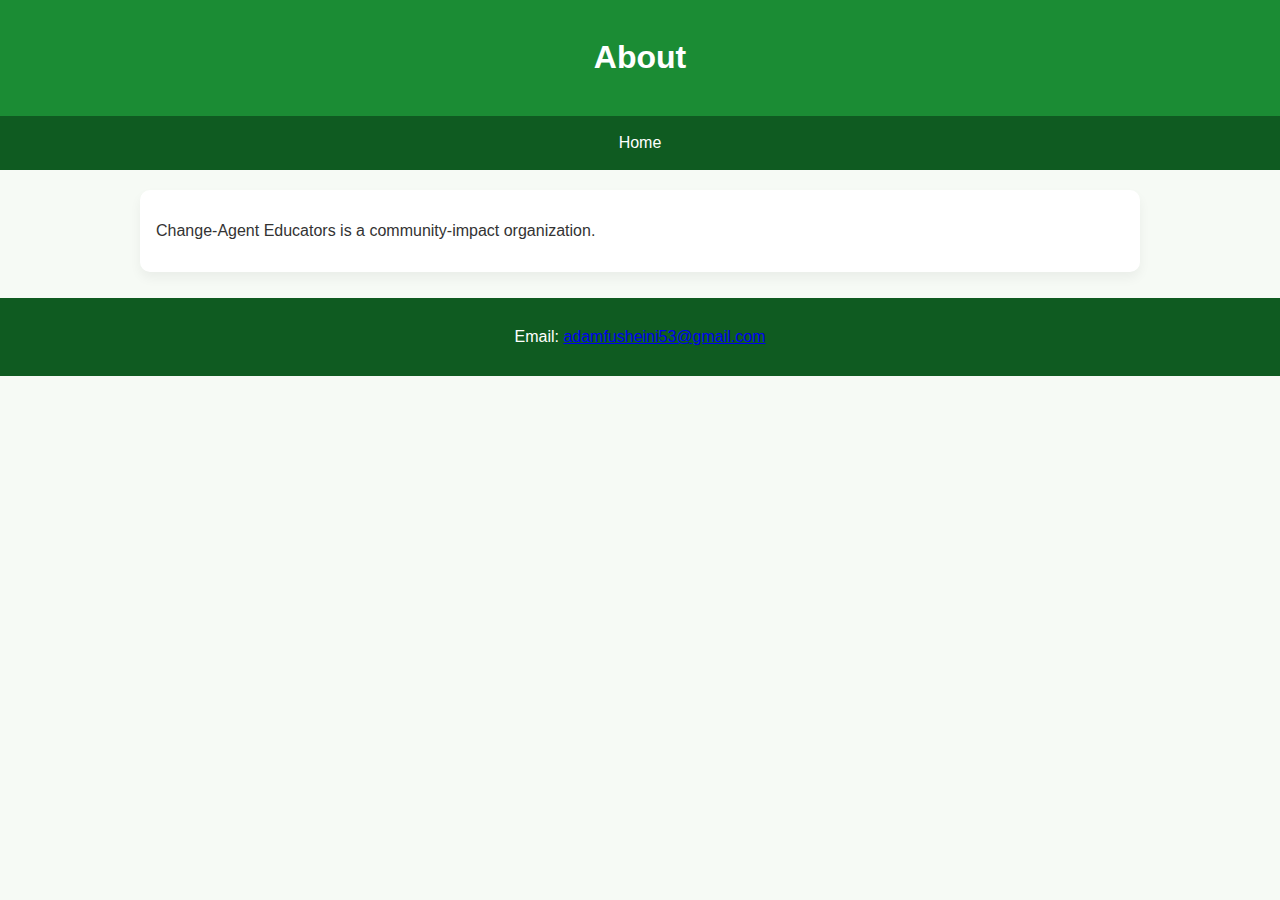
<file: about.html>
<!doctype html><html><head><meta charset='utf-8'/><link rel='icon' href='assets/logo.png'/><title>About Us</title><link rel='stylesheet' href='style.css'/></head><body><header><h1>About</h1></header><nav><a href='index.html'>Home</a></nav><main class='container'><section class='hero card'><p>Change-Agent Educators is a community-impact organization.</p></section></main><footer><p>Email: <a href='mailto:adamfusheini53@gmail.com'>adamfusheini53@gmail.com</a></p></footer><script src='script.js'></script></body></html>
</file>
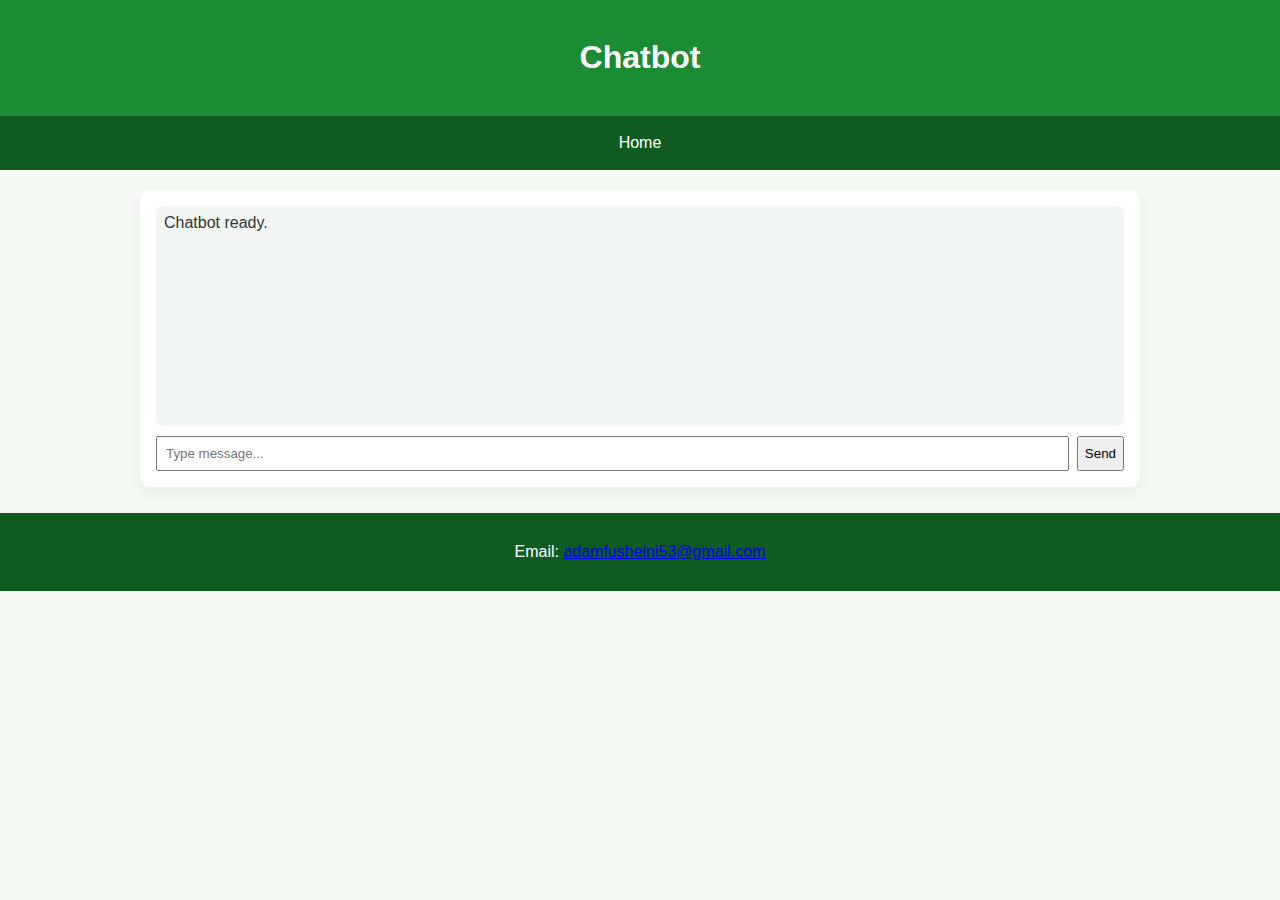
<file: chatbot.html>
<!doctype html><html><head><meta charset='utf-8'/><link rel='icon' href='assets/logo.png'/><title>Chatbot</title><link rel='stylesheet' href='style.css'/></head><body><header><h1>Chatbot</h1></header><nav><a href='index.html'>Home</a></nav><main class='container'><section class='hero card'><div id='chat-log' style='height:220px;overflow:auto;background:#f3f7f3;padding:8px;border-radius:6px'>Chatbot ready.</div><div style='display:flex;gap:8px;margin-top:10px'><input id='chat-input' placeholder='Type message...' style='flex:1;padding:8px'/><button onclick='sendMessage()'>Send</button></div></section></main><footer><p>Email: <a href='mailto:adamfusheini53@gmail.com'>adamfusheini53@gmail.com</a></p></footer><script src='script.js'></script><script>function sendMessage(){const i=document.getElementById('chat-input');const log=document.getElementById('chat-log');if(!i.value.trim())return;log.innerHTML+='<div><strong>You:</strong> '+i.value+'</div>';let reply='Thanks — we will respond soon.';if(i.value.toLowerCase().includes('mission')) reply='Our mission is to empower individuals and communities.';log.innerHTML+='<div><strong>Bot:</strong> '+reply+'</div>';log.scrollTop=log.scrollHeight;i.value='';}</script></body></html>
</file>
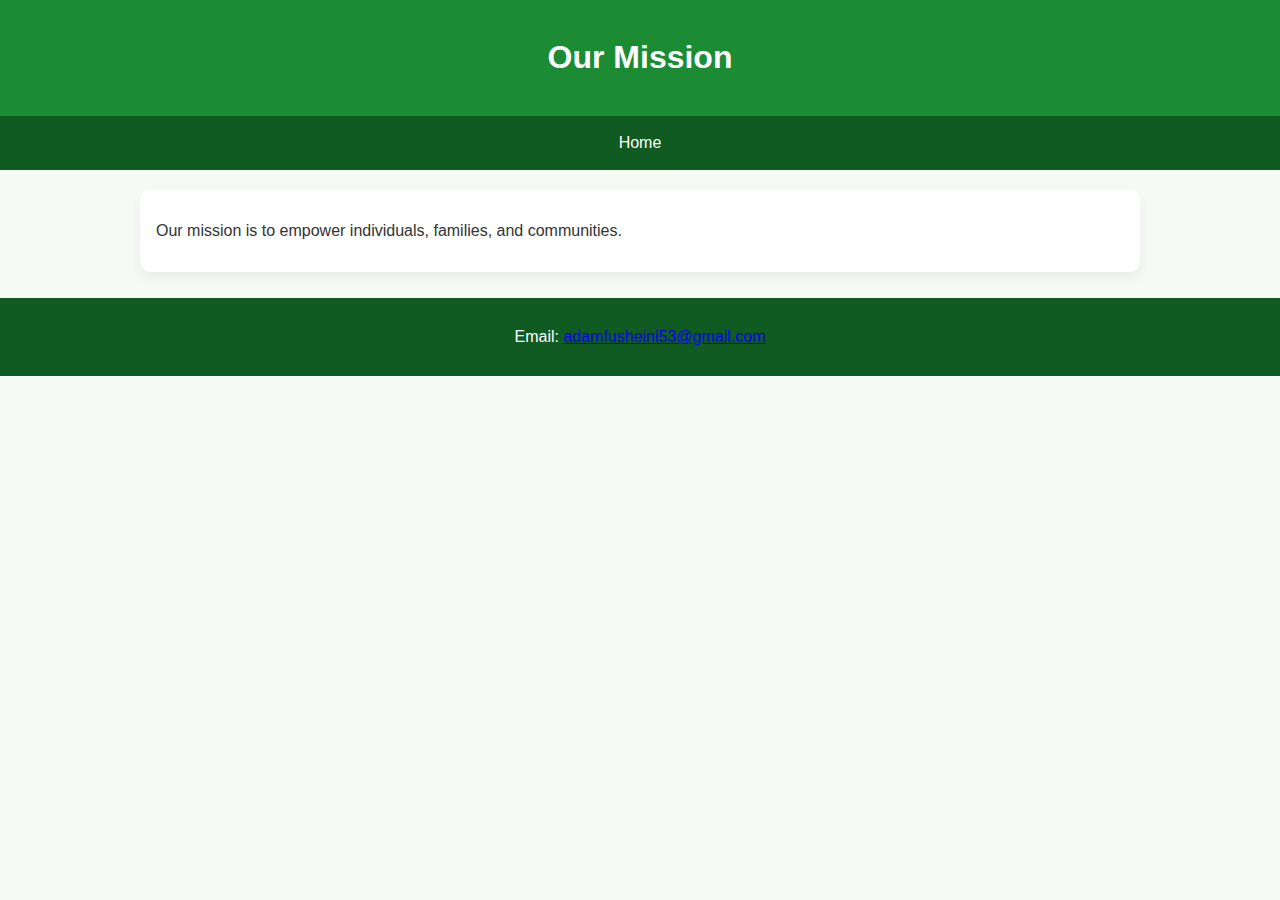
<file: mission.html>
<!doctype html><html><head><meta charset='utf-8'/><link rel='icon' href='assets/logo.png'/><title>Mission & Vision</title><link rel='stylesheet' href='style.css'/></head><body><header><h1 data-i18n='mission_heading'>Our Mission</h1></header><nav><a href='index.html'>Home</a></nav><main class='container'><section class='hero card'><p>Our mission is to empower individuals, families, and communities.</p></section></main><footer><p>Email: <a href='mailto:adamfusheini53@gmail.com'>adamfusheini53@gmail.com</a></p></footer><script src='script.js'></script></body></html>
</file>
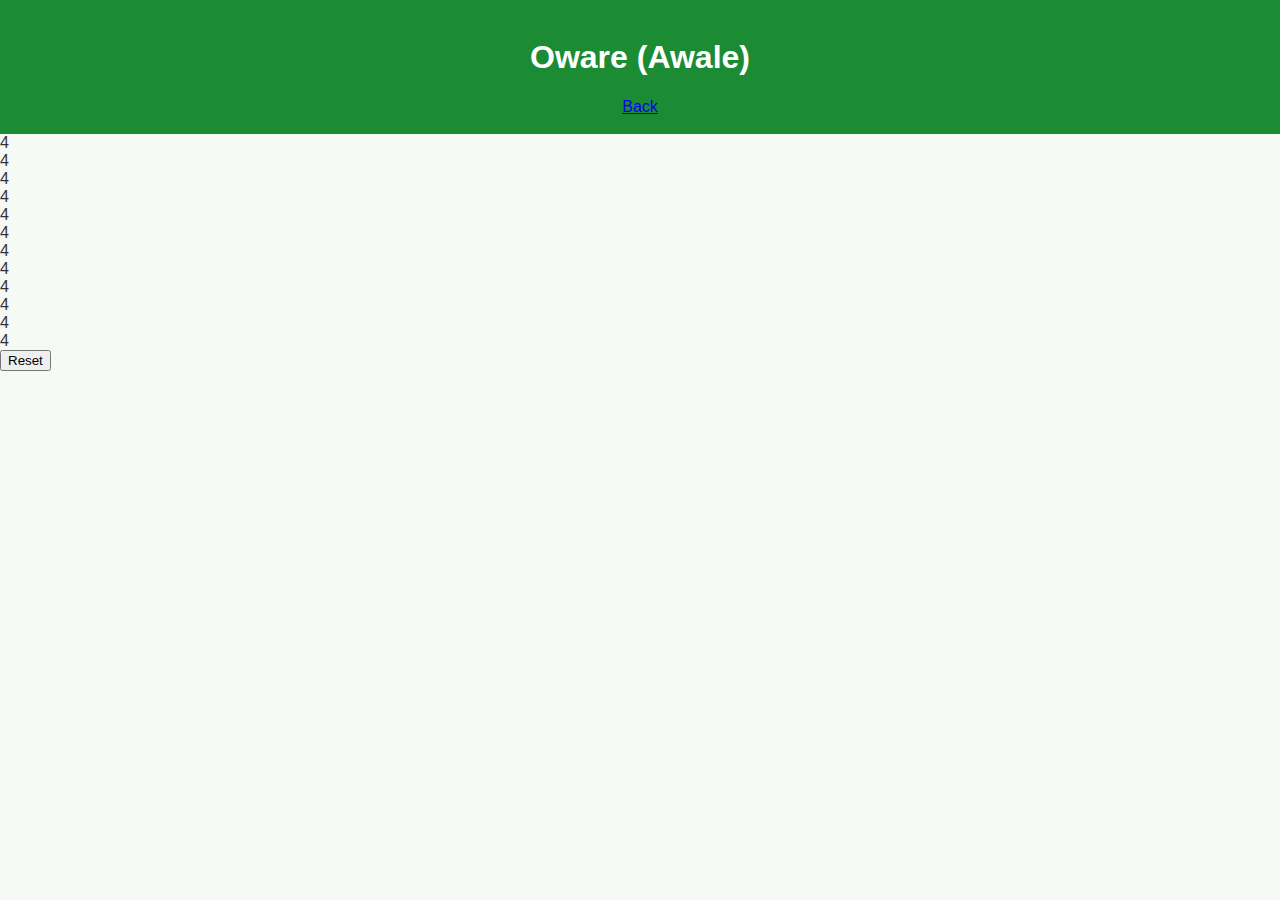
<file: oware.html>
<!doctype html><html><head><meta charset='utf-8'/><link rel='icon' href='../assets/logo.png'/><title>Oware</title><link rel='stylesheet' href='../style.css'/></head><body><header><h1>Oware (Awale)</h1><a href='../index.html'>Back</a></header><main class='container'><div id='oware-board'></div><button id='oware-reset'>Reset</button></main><script src='oware.js'></script></body></html>
</file>
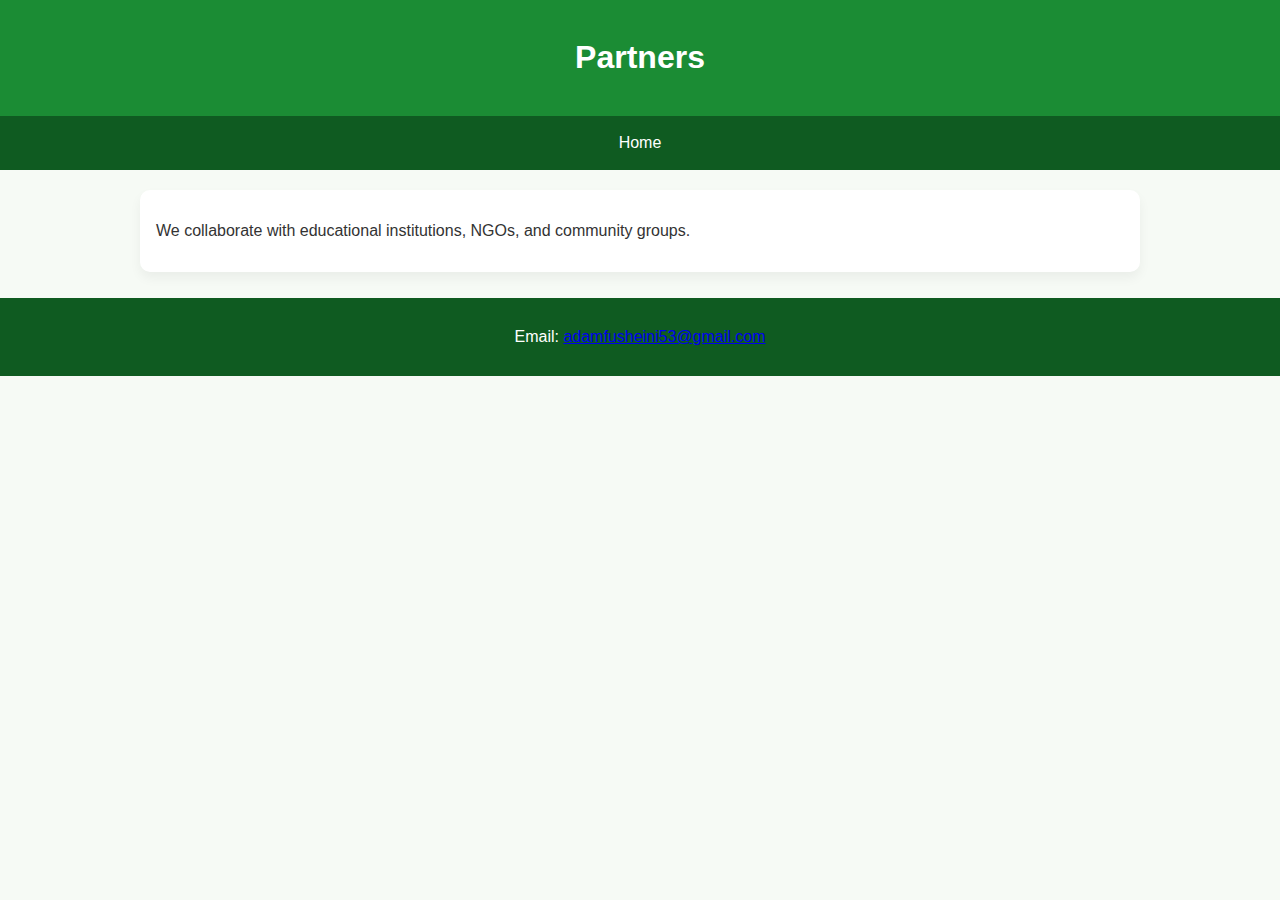
<file: partners.html>
<!doctype html><html><head><meta charset='utf-8'/><link rel='icon' href='assets/logo.png'/><title>Partners</title><link rel='stylesheet' href='style.css'/></head><body><header><h1>Partners</h1></header><nav><a href='index.html'>Home</a></nav><main class='container'><section class='hero card'><p>We collaborate with educational institutions, NGOs, and community groups.</p></section></main><footer><p>Email: <a href='mailto:adamfusheini53@gmail.com'>adamfusheini53@gmail.com</a></p></footer><script src='script.js'></script></body></html>
</file>
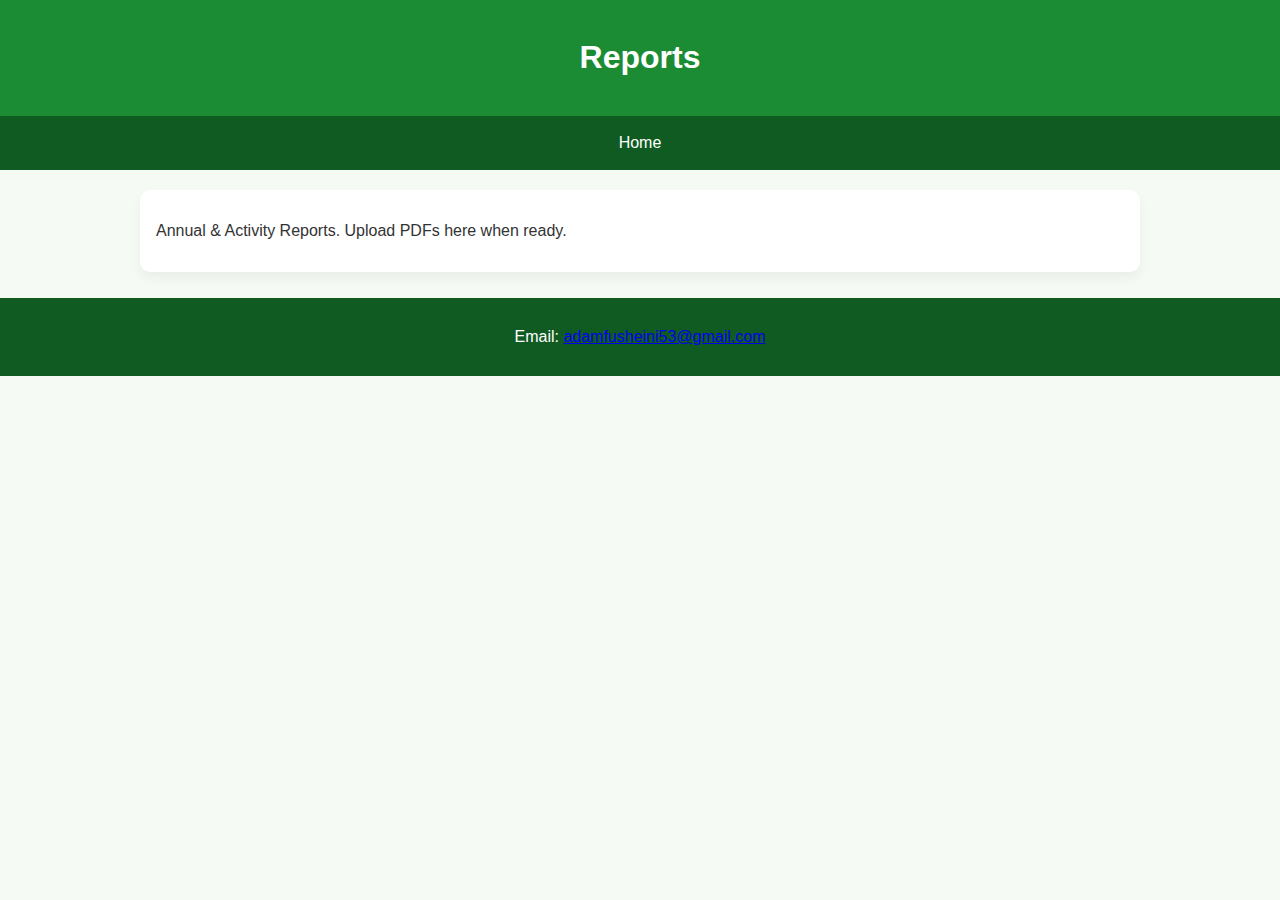
<file: reports.html>
<!doctype html><html><head><meta charset='utf-8'/><link rel='icon' href='assets/logo.png'/><title>Reports</title><link rel='stylesheet' href='style.css'/></head><body><header><h1>Reports</h1></header><nav><a href='index.html'>Home</a></nav><main class='container'><section class='hero card'><p>Annual & Activity Reports. Upload PDFs here when ready.</p></section></main><footer><p>Email: <a href='mailto:adamfusheini53@gmail.com'>adamfusheini53@gmail.com</a></p></footer><script src='script.js'></script></body></html>
</file>
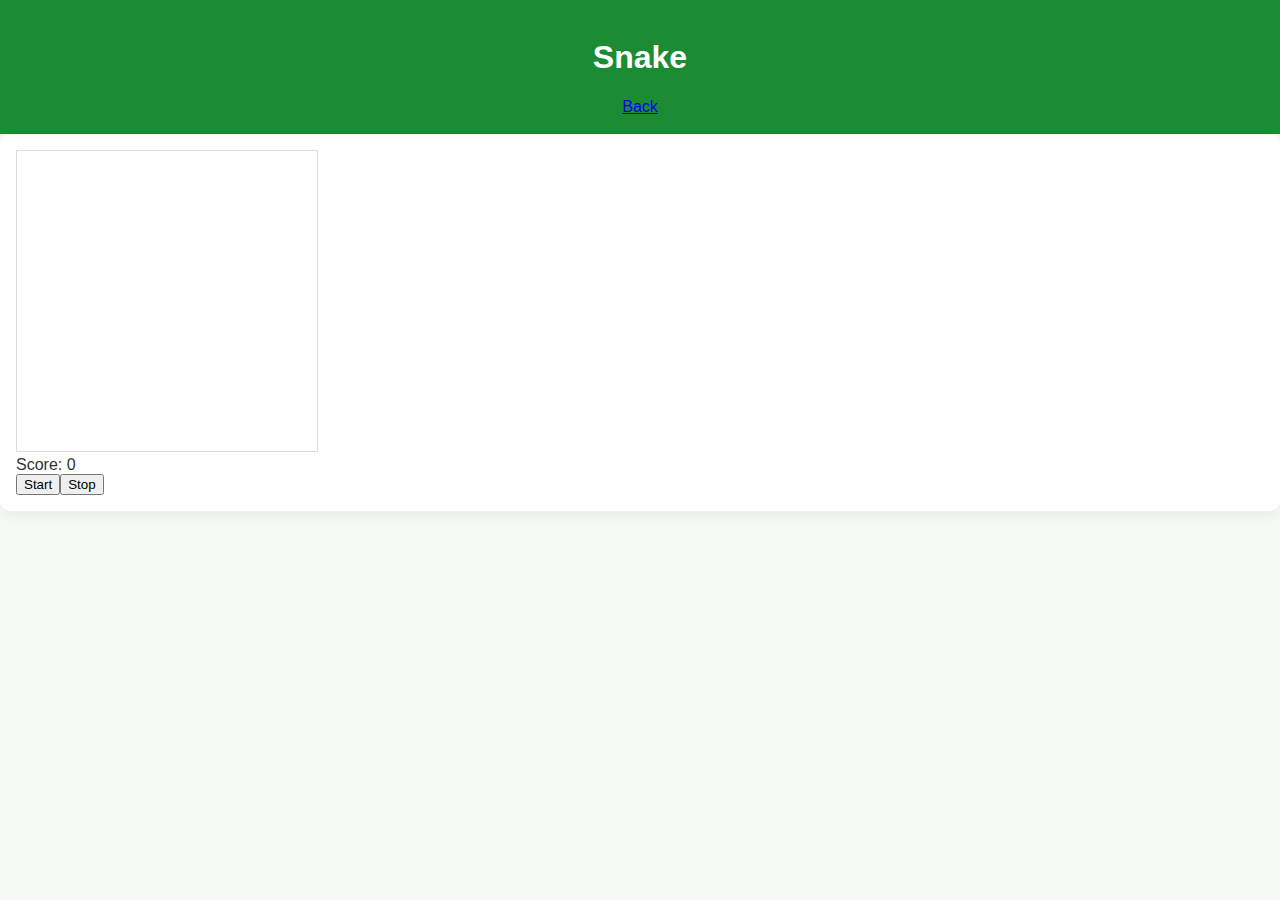
<file: snake.html>
<!doctype html><html><head><meta charset='utf-8'/><link rel='icon' href='../assets/logo.png'/><title>Snake</title><link rel='stylesheet' href='../style.css'/></head><body><header><h1>Snake</h1><a href='../index.html'>Back</a></header><main class='container card'><canvas id='snake-canvas' width='300' height='300' style='border:1px solid #ddd'></canvas><div id='snake-score'>Score: 0</div><div><button onclick='startSnake()'>Start</button><button onclick='stopSnake()'>Stop</button></div></main><script src='snake.js'></script></body></html>
</file>
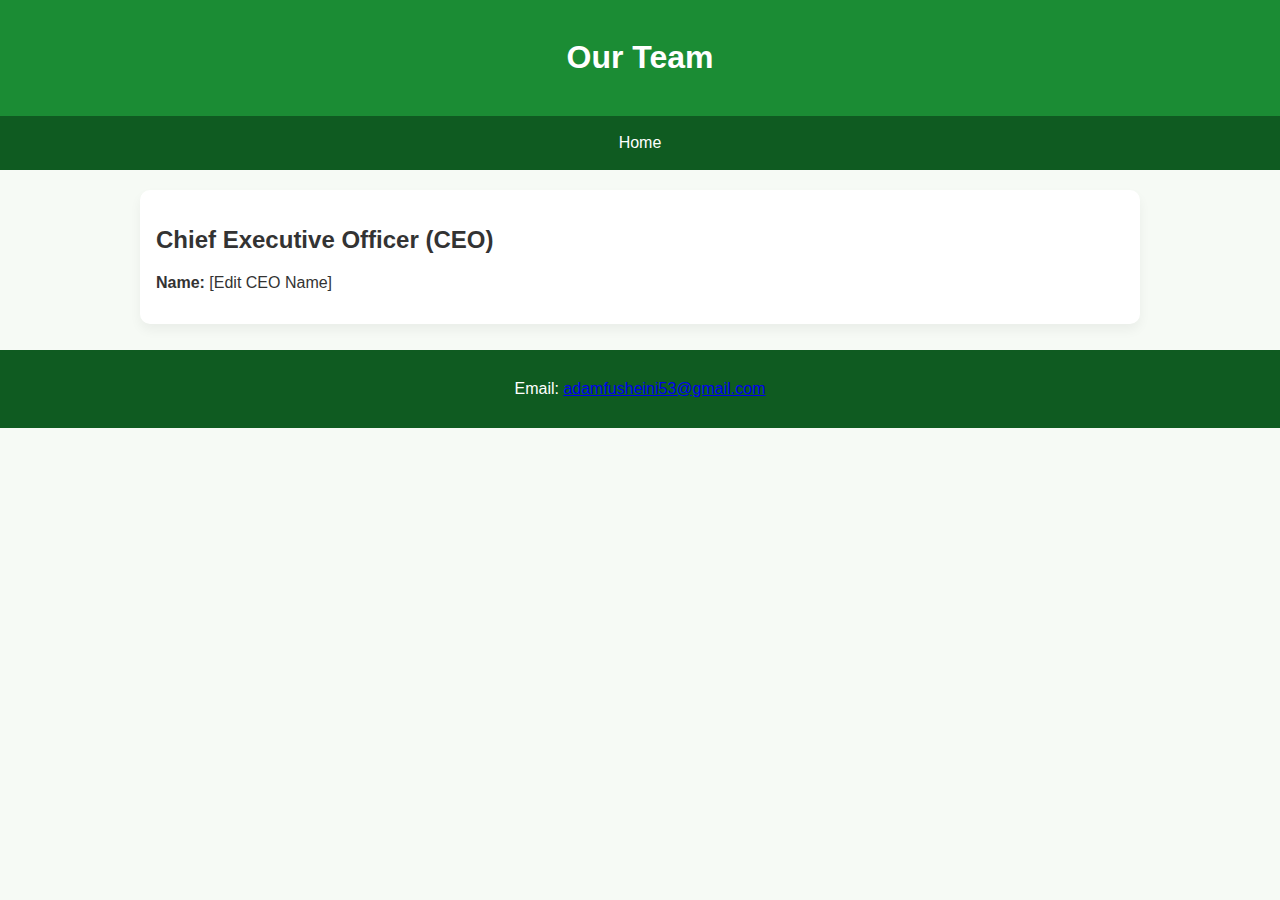
<file: staff.html>
<!doctype html><html><head><meta charset='utf-8'/><link rel='icon' href='assets/logo.png'/><title>Our Team</title><link rel='stylesheet' href='style.css'/></head><body><header><h1>Our Team</h1></header><nav><a href='index.html'>Home</a></nav><main class='container'><section class='hero card'><h2>Chief Executive Officer (CEO)</h2><p><strong>Name:</strong> [Edit CEO Name]</p></section></main><footer><p>Email: <a href='mailto:adamfusheini53@gmail.com'>adamfusheini53@gmail.com</a></p></footer><script src='script.js'></script></body></html>
</file>
<file: style.css>
:root{--primary-green:#1B8C34;--dark-green:#0F5B21;--light-green:#C9F2D6;--gray:#333;--white:#fff}*{box-sizing:border-box}body{font-family:Arial,Helvetica,sans-serif;margin:0;background:#f6faf5;color:var(--gray)}header{background:var(--primary-green);color:var(--white);padding:18px;text-align:center}nav{display:flex;flex-wrap:wrap;gap:8px;justify-content:center;background:var(--dark-green);padding:10px}nav a{color:var(--white);text-decoration:none;padding:8px 12px;border-radius:6px}.hero{max-width:1000px;margin:20px auto;background:var(--white);padding:24px;border-radius:10px;box-shadow:0 6px 18px rgba(0,0,0,0.06)}.social-links{display:flex;flex-wrap:wrap;gap:10px;justify-content:center}.card{background:var(--white);padding:16px;border-radius:10px;box-shadow:0 6px 12px rgba(0,0,0,0.05)}footer{background:var(--dark-green);color:var(--white);text-align:center;padding:14px;margin-top:26px}.lang-select{float:right;margin:8px}
</file>
